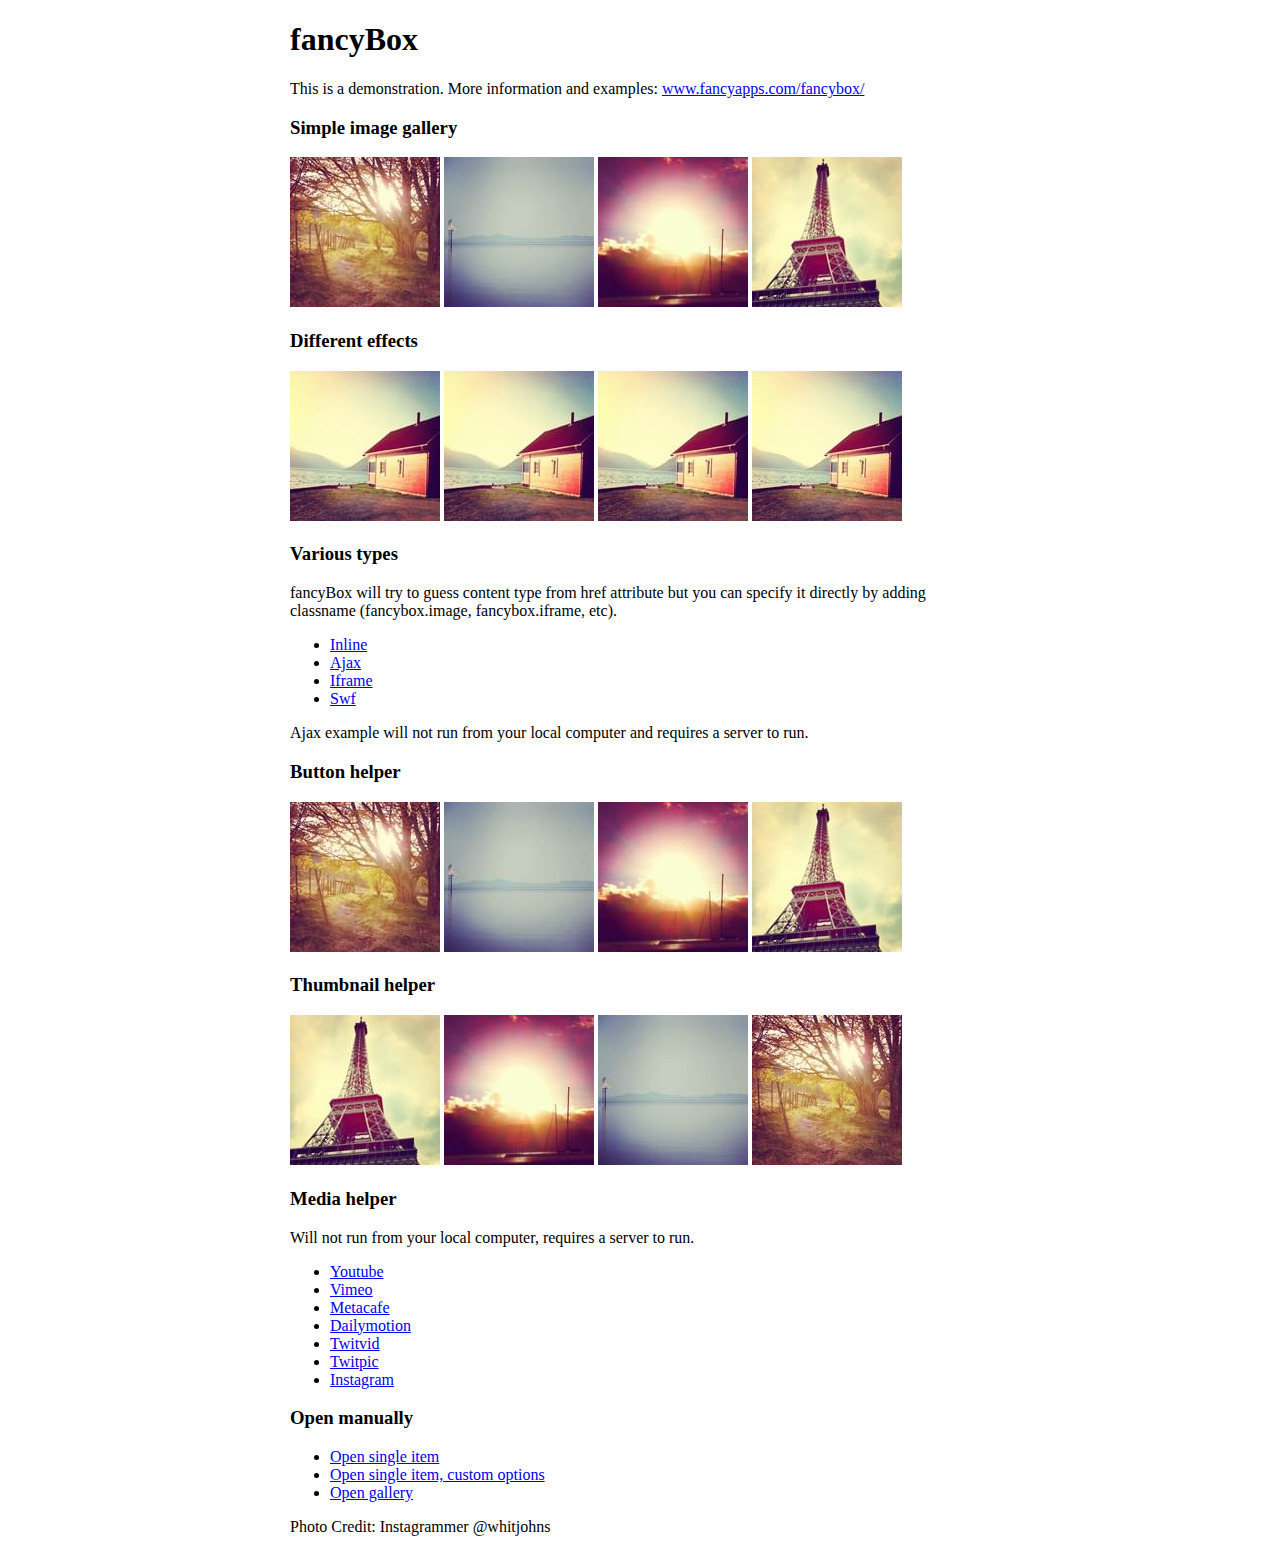
<file: fancybox/demo/index.html>
<!DOCTYPE html>
<html>
<head>
	<title>fancyBox - Fancy jQuery Lightbox Alternative | Demonstration</title>
	<meta http-equiv="Content-Type" content="text/html; charset=UTF-8" />

	<!-- Add jQuery library -->
	<script type="text/javascript" src="../lib/jquery-1.10.1.min.js"></script>

	<!-- Add mousewheel plugin (this is optional) -->
	<script type="text/javascript" src="../lib/jquery.mousewheel-3.0.6.pack.js"></script>

	<!-- Add fancyBox main JS and CSS files -->
	<script type="text/javascript" src="../source/jquery.fancybox.js?v=2.1.5"></script>
	<link rel="stylesheet" type="text/css" href="../source/jquery.fancybox.css?v=2.1.5" media="screen" />

	<!-- Add Button helper (this is optional) -->
	<link rel="stylesheet" type="text/css" href="../source/helpers/jquery.fancybox-buttons.css?v=1.0.5" />
	<script type="text/javascript" src="../source/helpers/jquery.fancybox-buttons.js?v=1.0.5"></script>

	<!-- Add Thumbnail helper (this is optional) -->
	<link rel="stylesheet" type="text/css" href="../source/helpers/jquery.fancybox-thumbs.css?v=1.0.7" />
	<script type="text/javascript" src="../source/helpers/jquery.fancybox-thumbs.js?v=1.0.7"></script>

	<!-- Add Media helper (this is optional) -->
	<script type="text/javascript" src="../source/helpers/jquery.fancybox-media.js?v=1.0.6"></script>

	<script type="text/javascript">
		$(document).ready(function() {
			/*
			 *  Simple image gallery. Uses default settings
			 */

			$('.fancybox').fancybox();

			/*
			 *  Different effects
			 */

			// Change title type, overlay closing speed
			$(".fancybox-effects-a").fancybox({
				helpers: {
					title : {
						type : 'outside'
					},
					overlay : {
						speedOut : 0
					}
				}
			});

			// Disable opening and closing animations, change title type
			$(".fancybox-effects-b").fancybox({
				openEffect  : 'none',
				closeEffect	: 'none',

				helpers : {
					title : {
						type : 'over'
					}
				}
			});

			// Set custom style, close if clicked, change title type and overlay color
			$(".fancybox-effects-c").fancybox({
				wrapCSS    : 'fancybox-custom',
				closeClick : true,

				openEffect : 'none',

				helpers : {
					title : {
						type : 'inside'
					},
					overlay : {
						css : {
							'background' : 'rgba(238,238,238,0.85)'
						}
					}
				}
			});

			// Remove padding, set opening and closing animations, close if clicked and disable overlay
			$(".fancybox-effects-d").fancybox({
				padding: 0,

				openEffect : 'elastic',
				openSpeed  : 150,

				closeEffect : 'elastic',
				closeSpeed  : 150,

				closeClick : true,

				helpers : {
					overlay : null
				}
			});

			/*
			 *  Button helper. Disable animations, hide close button, change title type and content
			 */

			$('.fancybox-buttons').fancybox({
				openEffect  : 'none',
				closeEffect : 'none',

				prevEffect : 'none',
				nextEffect : 'none',

				closeBtn  : false,

				helpers : {
					title : {
						type : 'inside'
					},
					buttons	: {}
				},

				afterLoad : function() {
					this.title = 'Image ' + (this.index + 1) + ' of ' + this.group.length + (this.title ? ' - ' + this.title : '');
				}
			});


			/*
			 *  Thumbnail helper. Disable animations, hide close button, arrows and slide to next gallery item if clicked
			 */

			$('.fancybox-thumbs').fancybox({
				prevEffect : 'none',
				nextEffect : 'none',

				closeBtn  : false,
				arrows    : false,
				nextClick : true,

				helpers : {
					thumbs : {
						width  : 50,
						height : 50
					}
				}
			});

			/*
			 *  Media helper. Group items, disable animations, hide arrows, enable media and button helpers.
			*/
			$('.fancybox-media')
				.attr('rel', 'media-gallery')
				.fancybox({
					openEffect : 'none',
					closeEffect : 'none',
					prevEffect : 'none',
					nextEffect : 'none',

					arrows : false,
					helpers : {
						media : {},
						buttons : {}
					}
				});

			/*
			 *  Open manually
			 */

			$("#fancybox-manual-a").click(function() {
				$.fancybox.open('1_b.jpg');
			});

			$("#fancybox-manual-b").click(function() {
				$.fancybox.open({
					href : 'iframe.html',
					type : 'iframe',
					padding : 5
				});
			});

			$("#fancybox-manual-c").click(function() {
				$.fancybox.open([
					{
						href : '1_b.jpg',
						title : 'My title'
					}, {
						href : '2_b.jpg',
						title : '2nd title'
					}, {
						href : '3_b.jpg'
					}
				], {
					helpers : {
						thumbs : {
							width: 75,
							height: 50
						}
					}
				});
			});


		});
	</script>
	<style type="text/css">
		.fancybox-custom .fancybox-skin {
			box-shadow: 0 0 50px #222;
		}

		body {
			max-width: 700px;
			margin: 0 auto;
		}
	</style>
</head>
<body>
	<h1>fancyBox</h1>

	<p>This is a demonstration. More information and examples: <a href="http://fancyapps.com/fancybox/">www.fancyapps.com/fancybox/</a></p>

	<h3>Simple image gallery</h3>
	<p>
		<a class="fancybox" href="1_b.jpg" data-fancybox-group="gallery" title="Lorem ipsum dolor sit amet"><img src="1_s.jpg" alt="" /></a>

		<a class="fancybox" href="2_b.jpg" data-fancybox-group="gallery" title="Etiam quis mi eu elit temp"><img src="2_s.jpg" alt="" /></a>

		<a class="fancybox" href="3_b.jpg" data-fancybox-group="gallery" title="Cras neque mi, semper leon"><img src="3_s.jpg" alt="" /></a>

		<a class="fancybox" href="4_b.jpg" data-fancybox-group="gallery" title="Sed vel sapien vel sem uno"><img src="4_s.jpg" alt="" /></a>
	</p>

	<h3>Different effects</h3>
	<p>
		<a class="fancybox-effects-a" href="5_b.jpg" title="Lorem ipsum dolor sit amet, consectetur adipiscing elit"><img src="5_s.jpg" alt="" /></a>

		<a class="fancybox-effects-b" href="5_b.jpg" title="Lorem ipsum dolor sit amet, consectetur adipiscing elit"><img src="5_s.jpg" alt="" /></a>

		<a class="fancybox-effects-c" href="5_b.jpg" title="Lorem ipsum dolor sit amet, consectetur adipiscing elit"><img src="5_s.jpg" alt="" /></a>

		<a class="fancybox-effects-d" href="5_b.jpg" title="Lorem ipsum dolor sit amet, consectetur adipiscing elit"><img src="5_s.jpg" alt="" /></a>
	</p>

	<h3>Various types</h3>
	<p>
		fancyBox will try to guess content type from href attribute but you can specify it directly by adding classname (fancybox.image, fancybox.iframe, etc).
	</p>
	<ul>
		<li><a class="fancybox" href="#inline1" title="Lorem ipsum dolor sit amet">Inline</a></li>
		<li><a class="fancybox fancybox.ajax" href="ajax.txt">Ajax</a></li>
		<li><a class="fancybox fancybox.iframe" href="iframe.html">Iframe</a></li>
		<li><a class="fancybox" href="http://www.adobe.com/jp/events/cs3_web_edition_tour/swfs/perform.swf">Swf</a></li>
	</ul>

	<div id="inline1" style="width:400px;display: none;">
		<h3>Etiam quis mi eu elit</h3>
		<p>
			Lorem ipsum dolor sit amet, consectetur adipiscing elit. Etiam quis mi eu elit tempor facilisis id et neque. Nulla sit amet sem sapien. Vestibulum imperdiet porta ante ac ornare. Nulla et lorem eu nibh adipiscing ultricies nec at lacus. Cras laoreet ultricies sem, at blandit mi eleifend aliquam. Nunc enim ipsum, vehicula non pretium varius, cursus ac tortor. Vivamus fringilla congue laoreet. Quisque ultrices sodales orci, quis rhoncus justo auctor in. Phasellus dui eros, bibendum eu feugiat ornare, faucibus eu mi. Nunc aliquet tempus sem, id aliquam diam varius ac. Maecenas nisl nunc, molestie vitae eleifend vel, iaculis sed magna. Aenean tempus lacus vitae orci posuere porttitor eget non felis. Donec lectus elit, aliquam nec eleifend sit amet, vestibulum sed nunc.
		</p>
	</div>

	<p>
		Ajax example will not run from your local computer and requires a server to run.
	</p>

	<h3>Button helper</h3>
	<p>
		<a class="fancybox-buttons" data-fancybox-group="button" href="1_b.jpg"><img src="1_s.jpg" alt="" /></a>

		<a class="fancybox-buttons" data-fancybox-group="button" href="2_b.jpg"><img src="2_s.jpg" alt="" /></a>

		<a class="fancybox-buttons" data-fancybox-group="button" href="3_b.jpg"><img src="3_s.jpg" alt="" /></a>

		<a class="fancybox-buttons" data-fancybox-group="button" href="4_b.jpg"><img src="4_s.jpg" alt="" /></a>
	</p>

	<h3>Thumbnail helper</h3>
	<p>
		<a class="fancybox-thumbs" data-fancybox-group="thumb" href="4_b.jpg"><img src="4_s.jpg" alt="" /></a>

		<a class="fancybox-thumbs" data-fancybox-group="thumb" href="3_b.jpg"><img src="3_s.jpg" alt="" /></a>

		<a class="fancybox-thumbs" data-fancybox-group="thumb" href="2_b.jpg"><img src="2_s.jpg" alt="" /></a>

		<a class="fancybox-thumbs" data-fancybox-group="thumb" href="1_b.jpg"><img src="1_s.jpg" alt="" /></a>
	</p>

	<h3>Media helper</h3>
	<p>
		Will not run from your local computer, requires a server to run.
	</p>

	<ul>
		<li><a class="fancybox-media" href="http://www.youtube.com/watch?v=opj24KnzrWo">Youtube</a></li>
		<li><a class="fancybox-media" href="http://vimeo.com/47480346">Vimeo</a></li>
		<li><a class="fancybox-media" href="http://www.metacafe.com/watch/7635964/">Metacafe</a></li>
		<li><a class="fancybox-media" href="http://www.dailymotion.com/video/xoeylt_electric-guest-this-head-i-hold_music">Dailymotion</a></li>
		<li><a class="fancybox-media" href="http://twitvid.com/QY7MD">Twitvid</a></li>
		<li><a class="fancybox-media" href="http://twitpic.com/7p93st">Twitpic</a></li>
		<li><a class="fancybox-media" href="http://instagr.am/p/IejkuUGxQn">Instagram</a></li>
	</ul>

	<h3>Open manually</h3>
	<ul>
		<li><a id="fancybox-manual-a" href="javascript:;">Open single item</a></li>
		<li><a id="fancybox-manual-b" href="javascript:;">Open single item, custom options</a></li>
		<li><a id="fancybox-manual-c" href="javascript:;">Open gallery</a></li>
	</ul>

	<p>
		Photo Credit: Instagrammer @whitjohns
	</p>
</body>
</html>
</file>
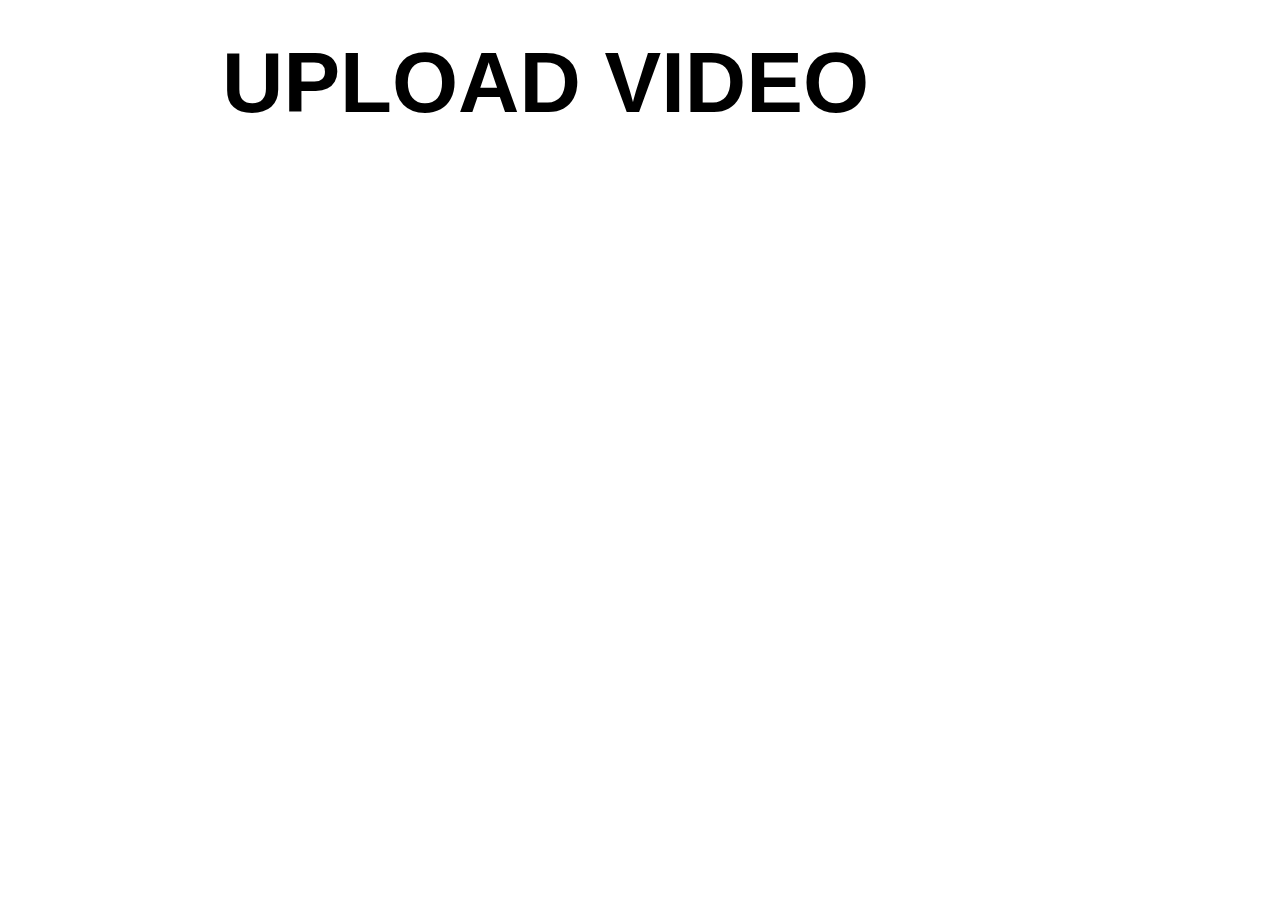
<file: test.html>
<!DOCTYPE HTML PUBLIC "-//W3C//DTD HTML 4.01 Transitional//EN" "http://www.w3.org/TR/html4/loose.dtd">
<html>
<head>
<meta http-equiv="Content-Type" content="text/html; charset=UTF-8">
<title>Untitled Page</title>
<meta name="generator" content="WYSIWYG Web Builder 9 - http://www.wysiwygwebbuilder.com">
<style type="text/css">
body
{
   background-color: #FFFFFF;
   color: #000000;
   font-family: Arial;
   font-size: 13px;
   margin: 0;
   padding: 0;
}
</style>
<style type="text/css">
a
{
   color: #0000FF;
   text-decoration: underline;
}
a:visited
{
   color: #800080;
}
a:active
{
   color: #FF0000;
}
a:hover
{
   color: #0000FF;
   text-decoration: underline;
}
</style>
<style type="text/css">
#wb_Text1 
{
   background-color: transparent;
   border: 0px #000000 solid;
   padding: 0;
   text-align: left;
}
#wb_Text1 div
{
   text-align: left;
}
</style>
</head>
<body>
<div id="wb_Text1" style="position:absolute;left:222px;top:34px;width:801px;height:97px;z-index:0;text-align:left;">
<span style="color:#000000;font-family:Arial;font-size:85px;"><strong>UPLOAD VIDEO</strong></span></div>
</body>
</html>
</file>
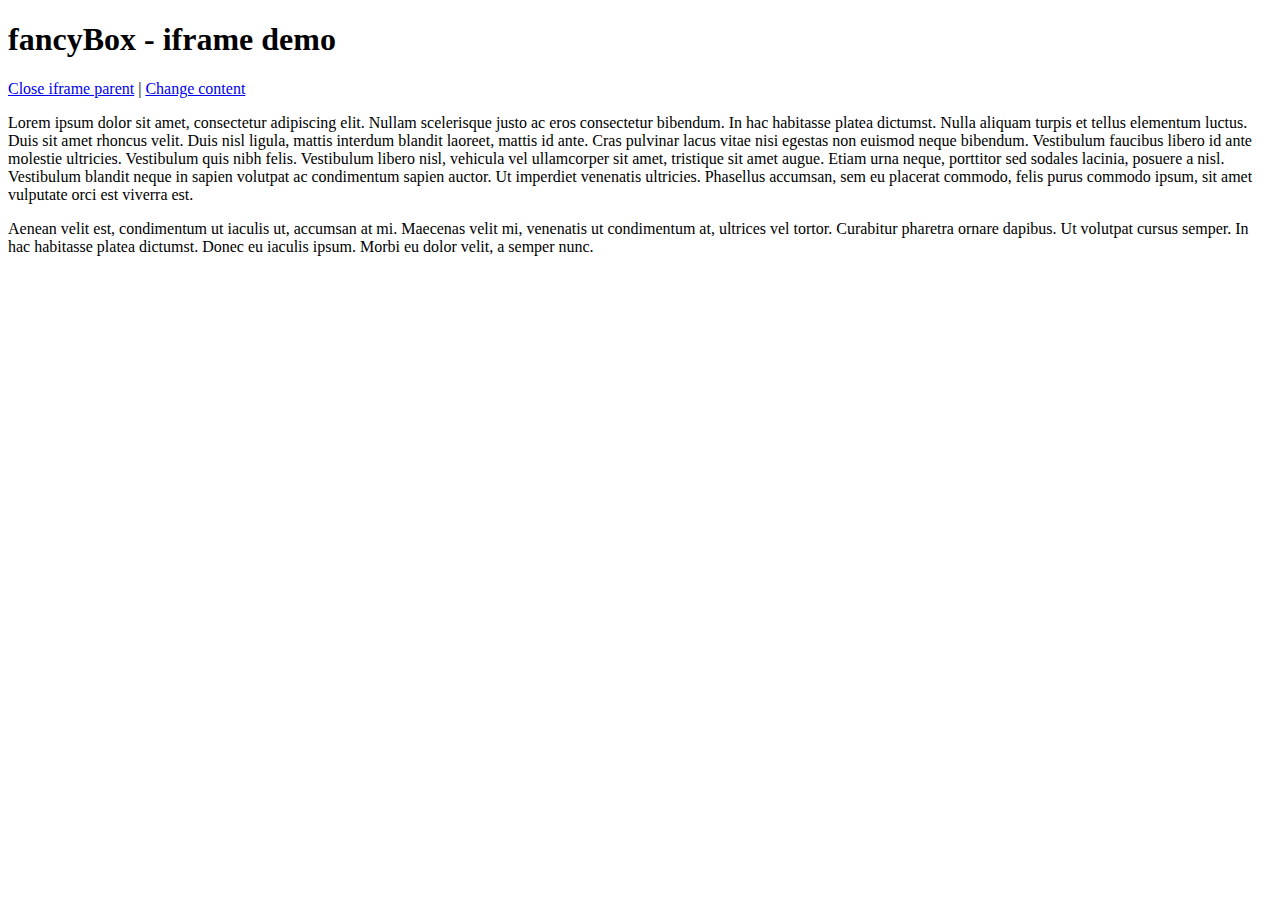
<file: fancybox/demo/iframe.html>
<!DOCTYPE html>
<html>
<head>
	<title>fancyBox - iframe demo</title>
	<meta http-equiv="Content-Type" content="text/html; charset=UTF-8" />
</head>
<body>
	<h1>fancyBox - iframe demo</h1>

	<p>
		<a href="javascript:parent.jQuery.fancybox.close();">Close iframe parent</a>

		|

		<a href="javascript:parent.jQuery.fancybox.open({href : '1_b.jpg', title : 'My title'});">Change content</a>
	</p>

	<p>
		Lorem ipsum dolor sit amet, consectetur adipiscing elit. Nullam scelerisque justo ac eros consectetur bibendum. In hac habitasse platea dictumst. Nulla aliquam turpis et tellus elementum luctus. Duis sit amet rhoncus velit. Duis nisl ligula, mattis interdum blandit laoreet, mattis id ante. Cras pulvinar lacus vitae nisi egestas non euismod neque bibendum. Vestibulum faucibus libero id ante molestie ultricies. Vestibulum quis nibh felis. Vestibulum libero nisl, vehicula vel ullamcorper sit amet, tristique sit amet augue. Etiam urna neque, porttitor sed sodales lacinia, posuere a nisl. Vestibulum blandit neque in sapien volutpat ac condimentum sapien auctor. Ut imperdiet venenatis ultricies. Phasellus accumsan, sem eu placerat commodo, felis purus commodo ipsum, sit amet vulputate orci est viverra est.
	</p>

	<p>
		Aenean velit est, condimentum ut iaculis ut, accumsan at mi. Maecenas velit mi, venenatis ut condimentum at, ultrices vel tortor. Curabitur pharetra ornare dapibus. Ut volutpat cursus semper. In hac habitasse platea dictumst. Donec eu iaculis ipsum. Morbi eu dolor velit, a semper nunc.
	</p>
</body>
</html>
</file>
